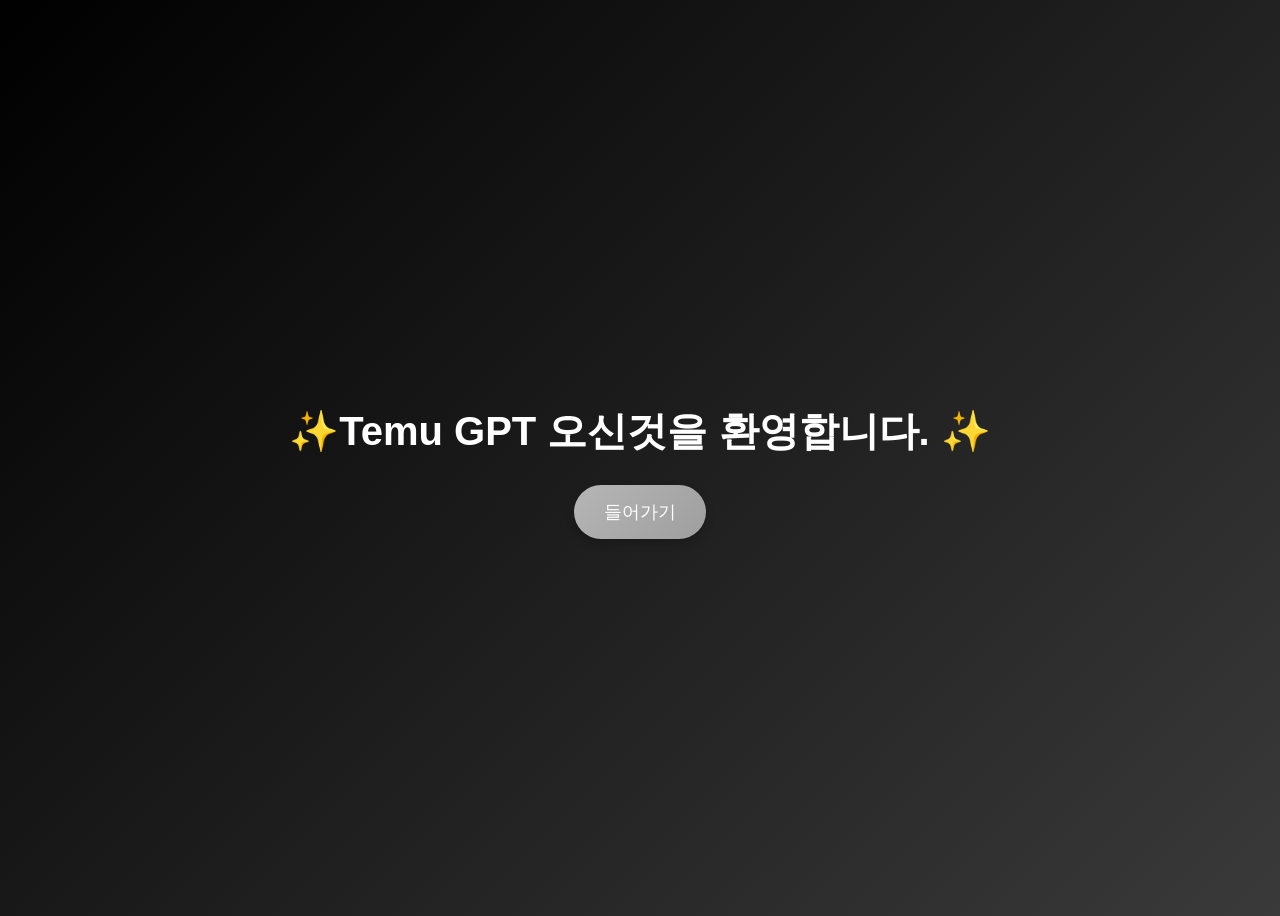
<file: index.html>
<!DOCTYPE html>
<html lang="ko">
<head>
    <meta charset="UTF-8">
    <meta name="viewport" content="width=device-width, initial-scale=1.0">
    <title>Temu GPT</title>
    <link rel="stylesheet" href="css/style.css">
</head>
<body>
    <h1>✨Temu GPT 오신것을 환영합니다. ✨</h1>
    <button onclick="location.href='Temu/index.html'">들어가기</button>
</body>
</html>
</file>
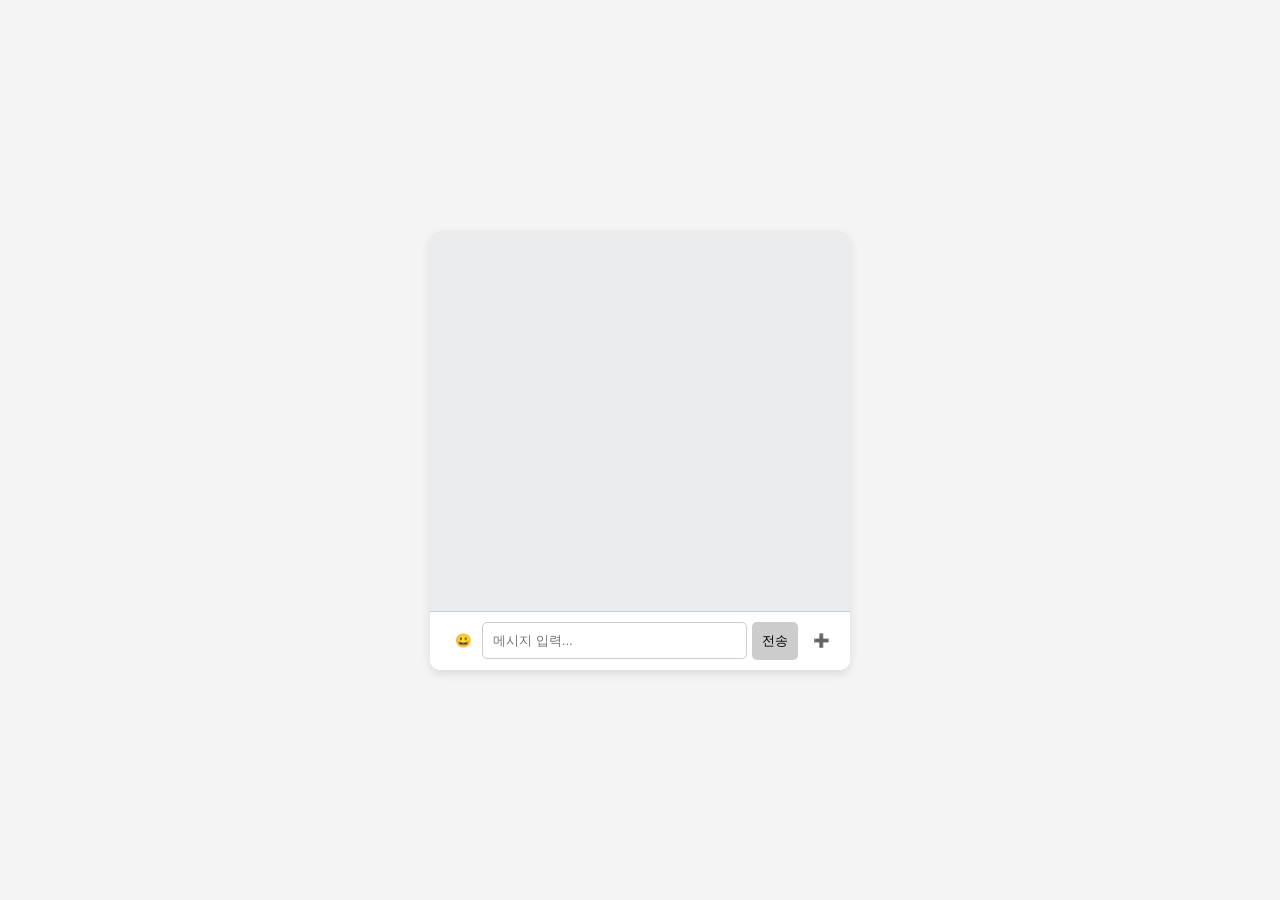
<file: Temu/index.html>
<!DOCTYPE html>
<html lang="ko">
<head>
    <meta charset="UTF-8">
    <meta name="viewport" content="width=device-width, initial-scale=1.0">
    <title>관리자 채팅</title>
    <link rel="stylesheet" href="style.css">
</head>
<body>
    <div class="chat-container">
        <div class="chat-box" id="chat-box"></div>
        <div class="input-area">
            <button onclick="sendEmoji()">😀</button>
            <input type="text" id="message" placeholder="메시지 입력..." onkeypress="handleKeyPress(event)">
            <button onclick="sendMessage()" style="color: black; background-color: #ccc;" >전송</button>
            <button onclick="sendFile()">➕</button>
        </div>
    </div>
    <script>
        const badWords = ["어쩔", "시발", "ㅗ","ㅇㅉ", "새끼", "개새끼", "ㅈㄹ", "ㅅㅂ", "ㅆㅂ", "ㅈㄴ", "ㅂㅅ", "ㅄ", "ㅂㅈ", "ㅂㅌ", "ㅂㅇ", "ㅂㅂ", "ㅂㄹ", "ㅂㄱ", "ㅂㄴ", "ㅂㄷ", "ㅂㅍ", "ㅂㄷ", "ㅂㄹ", "ㅂㅅ", "ㅂㅈ", "ㅂㅌ", "ㅂㅇ", "ㅂㅂ", "ㅂㄹ", "ㅂㄱ", "ㅂㄴ", "ㅂㄷ", "ㅂㅍ", "ㅂㄷ", "ㅂㄹ", "ㅂㅅ", "ㅂㅈ", "ㅂㅌ", "ㅂㅇ", "ㅂㅂ", "ㅂㄹ", "ㅂㄱ", "ㅂㄴ", "ㅂㄷ", "ㅂㅍ", "ㅂㄷ", "ㅂㄹ", "ㅂㅅ", "ㅂㅈ", "ㅂㅌ", "ㅂㅇ", "ㅂㅂ", "ㅂㄹ", "ㅂㄱ", "ㅂㄴ", "ㅂㄷ", "ㅂㅍ", "ㅂㄷ", "ㅂㄹ", "ㅂㅅ", "ㅂㅈ", "ㅂㅌ", "ㅂㅇ", "ㅂㅂ", "ㅂㄹ", "ㅂㄱ", "ㅂㄴ", "ㅂㄷ", "ㅂㅍ", "ㅂㄷ", "ㅂㄹ", "ㅂㅅ", "ㅂㅈ", "ㅂㅌ", "ㅂㅇ", "ㅂㅂ", "ㅂㄹ", "ㅂㄱ", "ㅂㄴ", "ㅂㄷ", "ㅂㅍ", "ㅂㄷ", "ㅂㄹ"];
const adminResponses = [
    "안녕하세요! 무엇을 도와드릴까요?",
    "문의사항이 있으시면 말씀해주세요!",
    "도움이 필요하시면 언제든지 알려주세요!",
    "무엇이든 편하게 질문하세요!"
];

const moodSongs = {
    "슬픔": [{title: "IU - Love Poem", link: "https://www.youtube.com/embed/tEp92WvLfSA"}],
    "기쁨": [{title: "Pharrell Williams - Happy", link: "https://www.youtube.com/embed/ZbZSe6N_BXs"}],
    "우울": [{title: "Billie Eilish - lovely", link: "https://www.youtube.com/embed/V1Pl8CzNzCw"}],
    "화남": [{title: "Eminem - Lose Yourself", link: "https://www.youtube.com/embed/_Yhyp-_hX2s"}]
};

function filterBadWords(text) {
    badWords.forEach(word => {
        let regex = new RegExp(word, "gi");
        text = text.replace(regex, "***");
    });
    return text;
}

function addMessage(content, sender, isHTML = false) {
    let chatBox = document.getElementById("chat-box");
    let message = document.createElement("div");
    message.classList.add("message", sender);
    if (isHTML) {
        message.innerHTML = content;
    } else {
        message.textContent = content;
    }
    chatBox.appendChild(message);
    chatBox.scrollTop = chatBox.scrollHeight;
}

function sendMessage() {
    let input = document.getElementById("message");
    let text = input.value.trim();
    if (text === "") return;
    text = filterBadWords(text);
    addMessage(text, "user");
    input.value = "";
    
    if (text.includes("노래 추천")) {
        setTimeout(() => addMessage("어떤 기분이신가요? (슬픔, 기쁨, 우울, 화남)", "admin"), 1000);
    } else if (moodSongs[text]) {
        let song = moodSongs[text][0];
        let content = `<strong>${song.title}</strong><br><iframe width='100%' height='200' src='${song.link}' frameborder='0' allowfullscreen></iframe>`;
        setTimeout(() => addMessage(content, "admin", true), 1000);
    } else {
        let adminResponse = adminResponses[Math.floor(Math.random() * adminResponses.length)];
        setTimeout(() => addMessage(adminResponse, "admin"), 1000);
    }
}

function handleKeyPress(event) {
    if (event.key === "Enter") sendMessage();
}

function sendEmoji() {
    document.getElementById("message").value += "😀";
}

function sendFile() {
    let fileInput = document.createElement("input");
    fileInput.type = "file";
    fileInput.accept = "image/*, video/*";
    fileInput.onchange = function(event) {
        let file = event.target.files[0];
        if (file) {
            let reader = new FileReader();
            reader.onload = function(e) {
                let fileType = file.type.startsWith("image") ? "img" : "video";
                let content = `<${fileType} src='${e.target.result}' controls></${fileType}>`;
                addMessage(content, "user", true);
                setTimeout(() => addMessage("파일을 확인하겠습니다.", "admin"), 1000);
            };
            reader.readAsDataURL(file);
        }
    };
    fileInput.click();
}
    </script>
</body>
</html>
</file>
<file: css/style.css>
@keyframes fadeIn {
    0% { opacity: 0; transform: translateY(-20px); }
    100% { opacity: 1; transform: translateY(0); }
}

body {
    display: flex;
    justify-content: center;
    align-items: center;
    height: 100vh;
    flex-direction: column;
    font-family: 'Noto Sans KR', sans-serif;
    background: linear-gradient(135deg, #000000, #3a3a3a);
    color: white;
    text-align: center;
}

h1 {
    font-size: 2.5rem;
    font-weight: bold;
    animation: fadeIn 1.5s ease-in-out;
}

button {
    padding: 15px 30px;
    font-size: 18px;
    cursor: pointer;
    border: none;
    background: linear-gradient(135deg, #b6b6b6, #9e9e9e);
    color: white;
    border-radius: 30px;
    box-shadow: 0px 4px 10px rgba(0, 0, 0, 0.2);
    transition: all 0.3s ease;
    animation: fadeIn 2s ease-in-out;
}

button:hover {
    background: linear-gradient(135deg, #525252, #525252);
    transform: scale(1.1);
    box-shadow: 0px 6px 15px rgba(0, 0, 0, 0.3);
}
</file>
<file: Temu/style.css>
body { 
    font-family: Arial, sans-serif; 
    background-color: #f4f4f4; 
    display: flex; 
    justify-content: center; 
    align-items: center; 
    height: 100vh; 
    margin: 0; 
}
.chat-container { 
    width: 420px; 
    background: white; 
    border-radius: 10px; 
    box-shadow: 0px 4px 10px rgba(0, 0, 0, 0.1); 
    overflow: hidden;
}
.chat-box { 
    height: 350px; 
    overflow-y: auto; 
    padding: 15px; 
    background: #e9ecef;
    border-bottom: 1px solid #ccc;
    display: flex;
    flex-direction: column;
}
.input-area { 
    display: flex; 
    align-items: center; 
    padding: 10px;
    background: #fff;
}
.input-area input { 
    flex: 1; 
    padding: 10px; 
    border: 1px solid #ccc; 
    border-radius: 5px;
}
.input-area button { 
    margin-left: 5px; 
    padding: 10px; 
    border: none; 
    background: #ffffff; 
    color: white; 
    border-radius: 5px; 
    cursor: pointer;
}
.input-area button:hover { 
    background: #dadada;
}
.message { 
    padding: 8px 12px; 
    border-radius: 5px; 
    margin: 5px 0; 
    max-width: 75%; 
    word-wrap: break-word;
}
.user { 
    background-color: #ffffff; 
    align-self: flex-end; 
    text-align: right;
}
.admin { 
    background-color: #f1daf1; 
    align-self: flex-start; 
    text-align: left;
}
.message img, .message video, .message iframe {
    max-width: 100%;
    border-radius: 5px;
}
</file>
